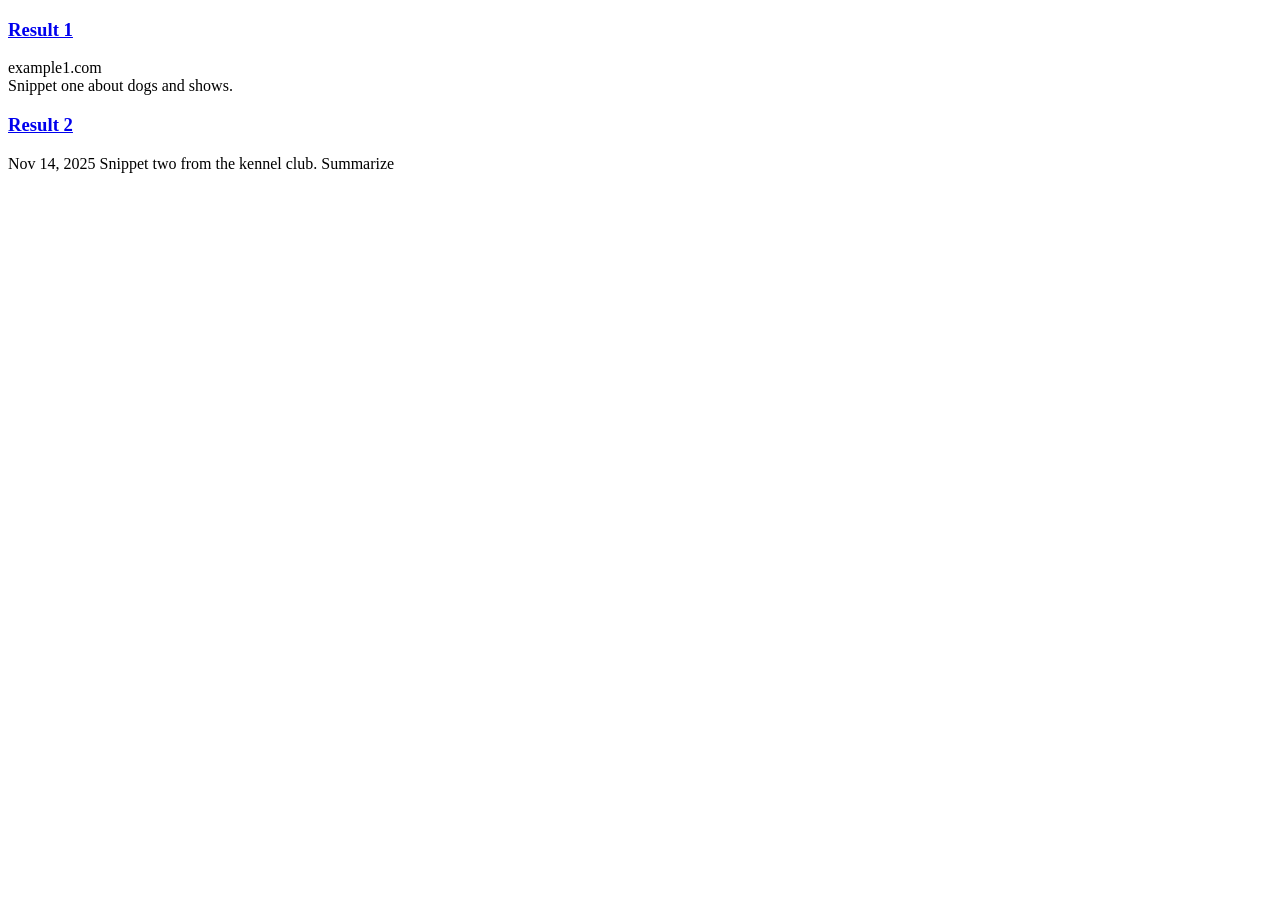
<file: src/search/kagibot/fixtures/search.html>
<!doctype html>
<html>
  <body>
    <div class="_0_main-search-results">
      <div class="_0_SRI search-result">
        <div class="_0_TITLE __sri-title">
          <h3 class="__sri-title-box">
            <a class="__sri_title_link _ext_t" href="https://example1.com/page">Result 1</a>
          </h3>
        </div>
        <div class="__sri-url-box">
          <span class="host">example1.com</span>
        </div>
        <div class="__sri-body">
          <div class="__sri-desc">Snippet one about dogs and shows.</div>
        </div>
      </div>
      <div class="_0_SRI search-result">
        <div class="_0_TITLE __sri-title">
          <h3 class="__sri-title-box">
            <a href="https://akc.org/breeds" class="__sri_title_link _ext_t">Result 2</a>
          </h3>
        </div>
        <div class="__sri-body">
          <div class="__sri-desc">
            <span class="__sri-time">Nov 14, 2025</span>
            Snippet two from the kennel club.
            <a class="summarize-link">Summarize</a>
          </div>
        </div>
      </div>
    </div>
  </body>
</html>
</file>
